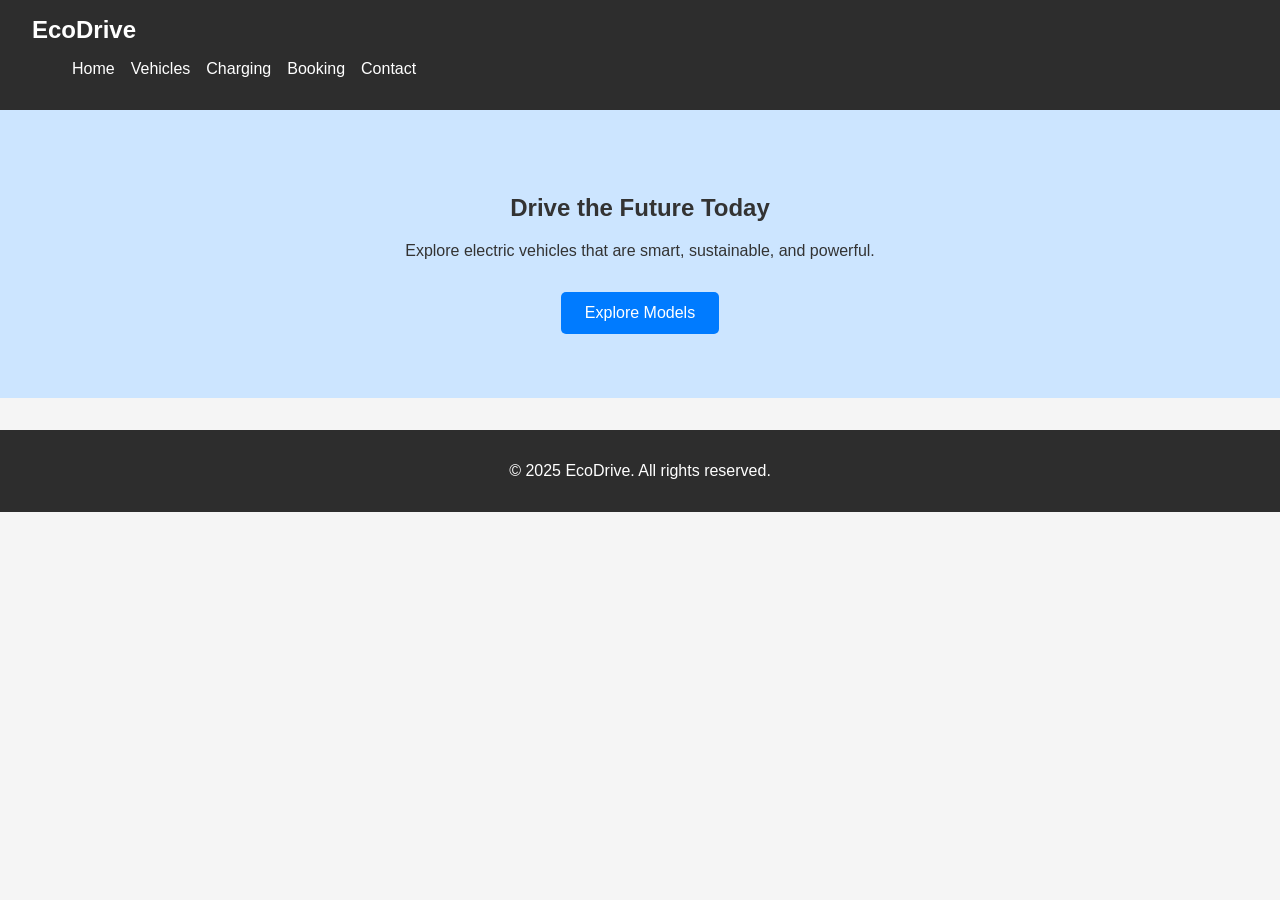
<file: index.html>
<!DOCTYPE html>
<html lang="en">
<head>
  <meta charset="UTF-8" />
  <meta name="viewport" content="width=device-width, initial-scale=1.0" />
  <title>EcoDrive | Home</title>
  <link rel="stylesheet" href="styles.css" />
</head>
<body>
  <header>
    <nav>
      <div class="logo">EcoDrive</div>
      <ul class="nav-links">
        <li><a href="index.html">Home</a></li>
        <li><a href="vehicles.html">Vehicles</a></li>
        <li><a href="charging.html">Charging</a></li>
        <li><a href="booking.html">Booking</a></li>
        <li><a href="contact.html">Contact</a></li>
      </ul>
    </nav>
  </header>

  <section class="hero">
    <h1>Drive the Future Today</h1>
    <p>Explore electric vehicles that are smart, sustainable, and powerful.</p>
    <a href="vehicles.html" class="btn">Explore Models</a>
  </section>

  <footer>
    <p>&copy; 2025 EcoDrive. All rights reserved.</p>
  </footer>
</body>
</html>
</file>
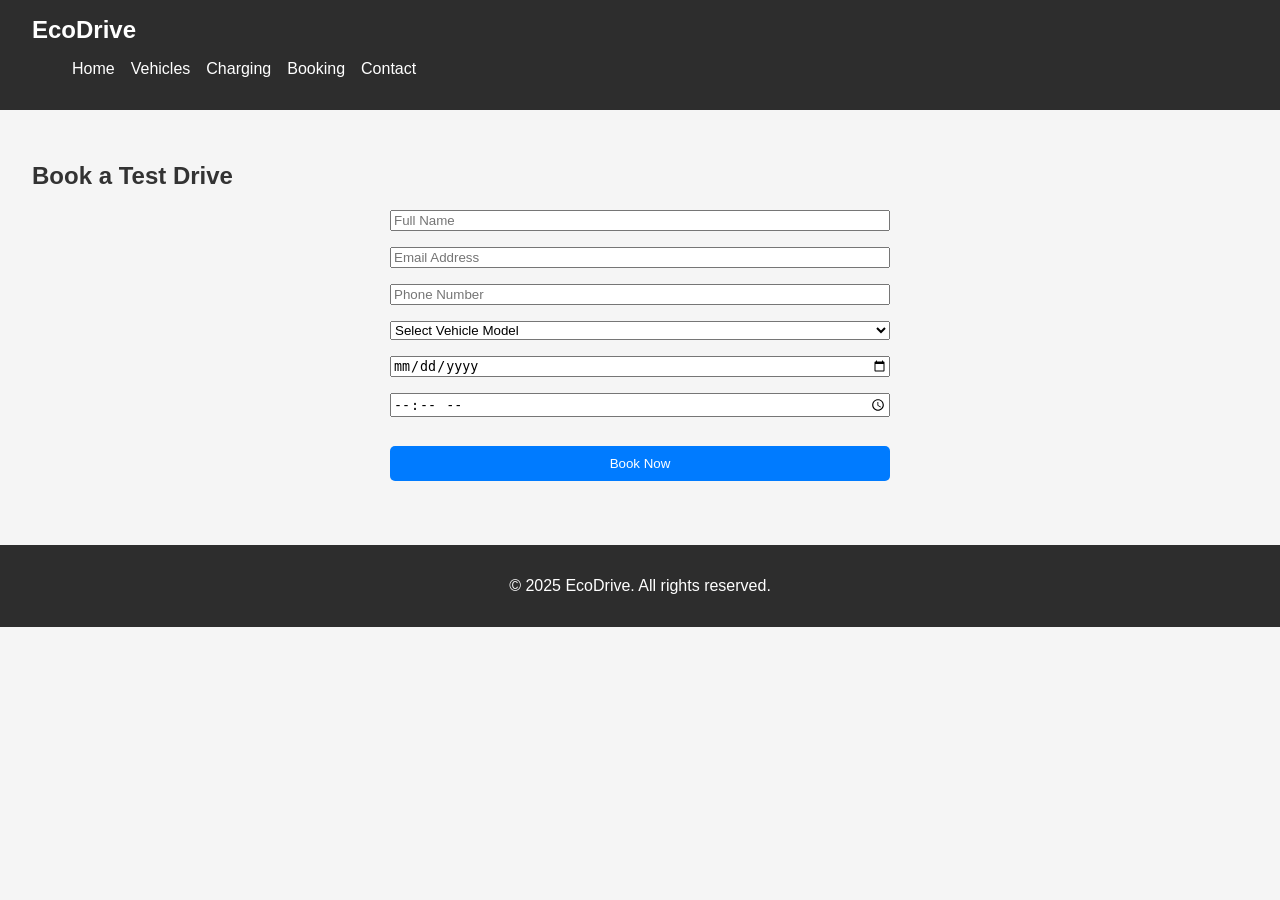
<file: booking.html>
<!DOCTYPE html>
<html lang="en">
<head>
  <meta charset="UTF-8" />
  <meta name="viewport" content="width=device-width, initial-scale=1.0" />
  <title>EcoDrive | Book a Test Drive</title>
  <link rel="stylesheet" href="styles.css" />
</head>
<body>
  <header>
    <nav>
      <div class="logo">EcoDrive</div>
      <ul class="nav-links">
        <li><a href="index.html">Home</a></li>
        <li><a href="vehicles.html">Vehicles</a></li>
        <li><a href="charging.html">Charging</a></li>
        <li><a href="booking.html">Booking</a></li>
        <li><a href="contact.html">Contact</a></li>
      </ul>
    </nav>
  </header>

  <section class="content">
    <h1>Book a Test Drive</h1>
    <form>
      <input type="text" placeholder="Full Name" required />
      <input type="email" placeholder="Email Address" required />
      <input type="tel" placeholder="Phone Number" required />
      <select required>
        <option value="">Select Vehicle Model</option>
        <option value="EcoBike 200">EcoBike 200</option>
        <option value="EcoCar Z">EcoCar Z</option>
      </select>
      <input type="date" required />
      <input type="time" required />
      <button type="submit" class="btn">Book Now</button>
    </form>
  </section>

  <footer>
    <p>&copy; 2025 EcoDrive. All rights reserved.</p>
  </footer>
</body>
</html>
</file>
<file: styles.css>
body {
  font-family: Arial, sans-serif;
  margin: 0;
  padding: 0;
  background: #f5f5f5;
  color: #333;
}
header {
  background: #2d2d2d;
  padding: 1em 2em;
  color: white;
}
.logo {
  font-size: 1.5em;
  font-weight: bold;
}
.nav-links {
  list-style: none;
  display: flex;
  gap: 1em;
}
.nav-links li a {
  color: white;
  text-decoration: none;
}
.hero {
  text-align: center;
  padding: 4em 2em;
  background: #cce5ff;
}
.btn {
  display: inline-block;
  margin-top: 1em;
  padding: 0.75em 1.5em;
  background: #007bff;
  color: white;
  border: none;
  text-decoration: none;
  border-radius: 5px;
}
.content {
  padding: 2em;
}
form {
  display: flex;
  flex-direction: column;
  gap: 1em;
  max-width: 500px;
  margin: auto;
}
footer {
  background: #2d2d2d;
  color: white;
  text-align: center;
  padding: 1em;
  margin-top: 2em;
}
</file>
